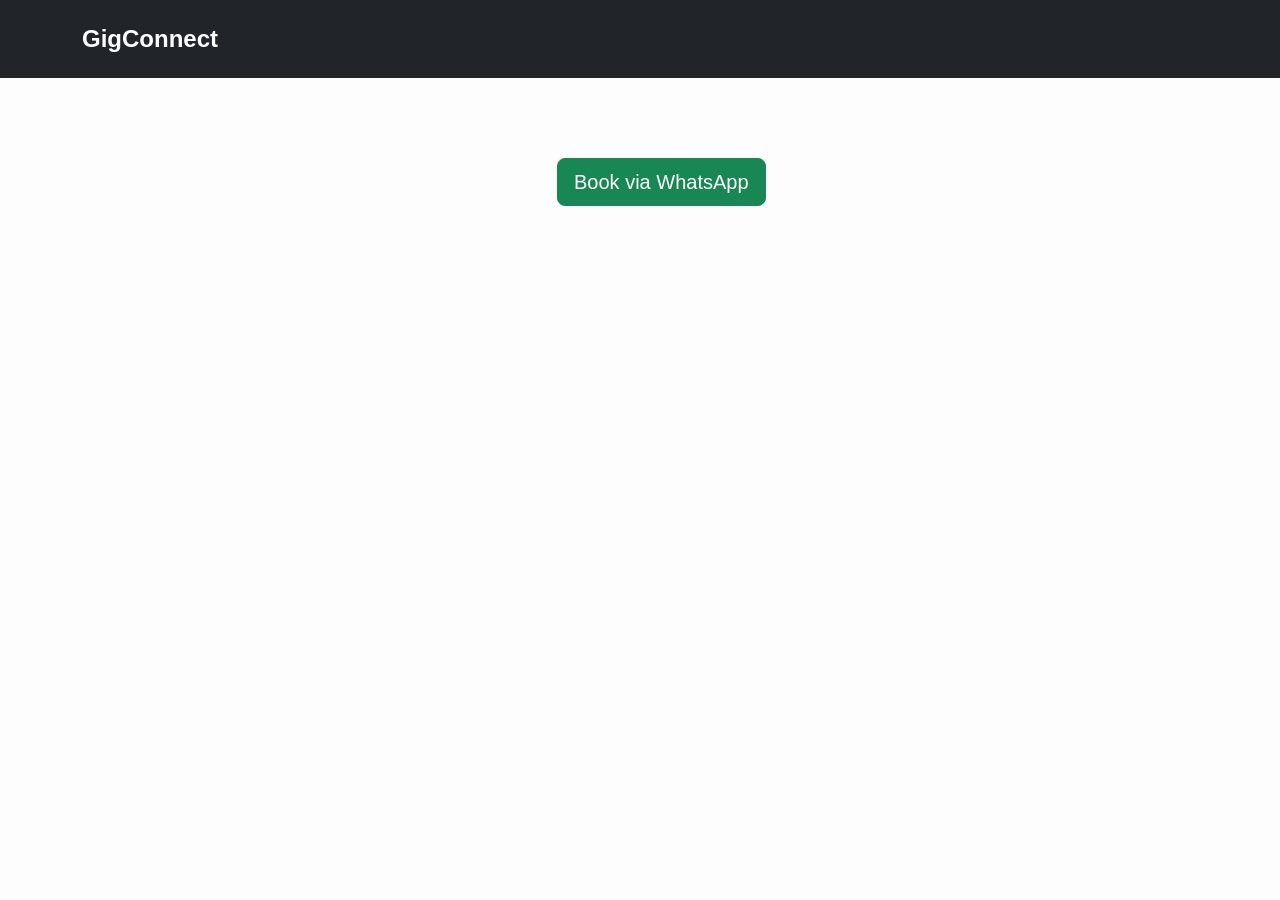
<file: artist.html>
<!DOCTYPE html>
<html lang="en">

<head>

<meta charset="UTF-8">
<meta name="viewport" content="width=device-width, initial-scale=1.0">

<title>Artist Profile | GigConnect</title>

<link href="https://cdn.jsdelivr.net/npm/bootstrap@5.3.0/dist/css/bootstrap.min.css" rel="stylesheet">

<link rel="stylesheet" href="style.css">

</head>

<body>


<!-- ========================================= -->
<!-- NAVBAR -->
<!-- ========================================= -->

<nav class="navbar navbar-dark bg-dark">

<div class="container">

<a class="navbar-brand" href="index.html">
GigConnect
</a>

</div>

</nav>



<!-- ========================================= -->
<!-- ARTIST PROFILE SECTION -->
<!-- ========================================= -->

<section class="py-5">

<div class="container">

<div class="row">

<div class="col-md-5">

<img id="artistImage" class="img-fluid rounded shadow">

</div>


<div class="col-md-7">

<h2 id="artistName"></h2>

<p class="text-muted" id="artistMeta"></p>

<p id="artistBio"></p>

<h4 class="text-orange" id="artistPrice"></h4>

<a id="whatsappBtn" target="_blank" class="btn btn-success btn-lg mt-3">

<i class="fa-brands fa-whatsapp"></i> Book via WhatsApp

</a>

</div>

</div>

</div>

</section>



<script src="artist.js"></script>

</body>

</html>
</file>
<file: style.css>
:root {
    --navy: #0d1b2a;
    --orange: #f77f00;
    --gold: #ffb703;
    --light-bg: #fdfdfd;
}

body { font-family: 'Segoe UI', Roboto, sans-serif; background: var(--light-bg); }

/* Navbar */
.navbar { transition: 0.3s; padding: 1rem 0; background: transparent; }
.navbar.scrolled { background: var(--navy); box-shadow: 0 4px 15px rgba(0,0,0,0.2); }
.navbar-brand { font-weight: 800; font-size: 1.5rem; color: white !important; }
.navbar-brand span { color: var(--orange); }
.nav-link { color: white !important; font-weight: 500; margin-left: 1rem; }

/* =====================================================
HERO SECTION
Main landing section with background image
===================================================== */

.hero-section {

    height: 85vh;

    background:
    linear-gradient(rgba(13,27,42,0.75), rgba(13,27,42,0.75)),
    url('https://images.unsplash.com/photo-1516280440614-37939bbacd81?auto=format&fit=crop&w=1920&q=80');

    background-size: cover;
    background-position: center;
    background-attachment: fixed;

    display: flex;
    align-items: center;
    justify-content: center;

    text-align: center;

    padding: 20px;

}


/* =========================================
HERO TITLE
========================================= */

.hero-section h1 {

    letter-spacing: 1px;
    line-height: 1.3;

}


/* =========================================
HERO SUBTITLE
========================================= */

.hero-section p {

    font-size: 1.2rem;
    max-width: 650px;
    margin: auto;

}


/* =========================================
ORANGE BUTTON STYLE
========================================= */

.btn-orange {

    background: var(--orange);
    color: white;

    border-radius: 50px;

    padding: 12px 35px;

    font-weight: 600;

    transition: all 0.3s ease;

}


.btn-orange:hover {

    background: var(--gold);

    transform: translateY(-3px);

    box-shadow: 0 8px 20px rgba(0,0,0,0.3);

}


/* =========================================
RESPONSIVE HERO TEXT
Mobile Friendly
========================================= */

@media (max-width:768px){

.hero-section{

height: 75vh;

}

.hero-section h1{

font-size:2.2rem;

}

.hero-section p{

font-size:1rem;

}

}


/* Swiper */
.swiper { width: 100%; height: 450px; border-radius: 20px; margin-bottom: 2rem; }
.swiper-slide { position: relative; }
.swiper-slide img { width: 100%; height: 100%; object-fit: cover; }
.slide-overlay {
    position: absolute; bottom: 0; width: 100%; height: 40%;
    background: linear-gradient(transparent, rgba(0,0,0,0.8));
    display: flex; align-items: flex-end; padding: 20px;
}
.slide-overlay span { color: white; font-size: 1.5rem; font-weight: 700; }

/* Musician Cards */
.musician-card { border: none; border-radius: 15px; overflow: hidden; transition: 0.3s; }
.musician-card:hover { transform: translateY(-10px); box-shadow: 0 15px 35px rgba(0,0,0,0.1); }
.card-img-top { height: 230px; object-fit: cover; transition: 0.5s; }
.musician-card:hover .card-img-top { transform: scale(1.1); }

.section-title { font-weight: 700; color: var(--navy); }
.title-underline { width: 60px; height: 4px; background: var(--orange); margin: 10px auto; }
.bg-navy { background-color: var(--navy); }
.text-orange { color: var(--orange); }

/* Navbar Logo */

.navbar-brand img{
border-radius:6px;
}

.navbar-brand span{
font-size:1.2rem;
letter-spacing:0.5px;
}

/* Slider images */

.swiper-slide img{
width:100%;
height:420px;
object-fit:cover;
border-radius:12px;
}

/* Slider image hover animation */

.swiper-slide img{
width:100%;
height:420px;
object-fit:cover;
border-radius:12px;
transition: transform 6s ease;
}

.swiper-slide-active img{
transform: scale(1.08);
}

/* Slider text overlay */

.slide-overlay{
position:absolute;
bottom:20px;
left:20px;
background:rgba(0,0,0,0.55);
color:white;
padding:10px 18px;
border-radius:8px;
font-weight:600;
}
</file>
